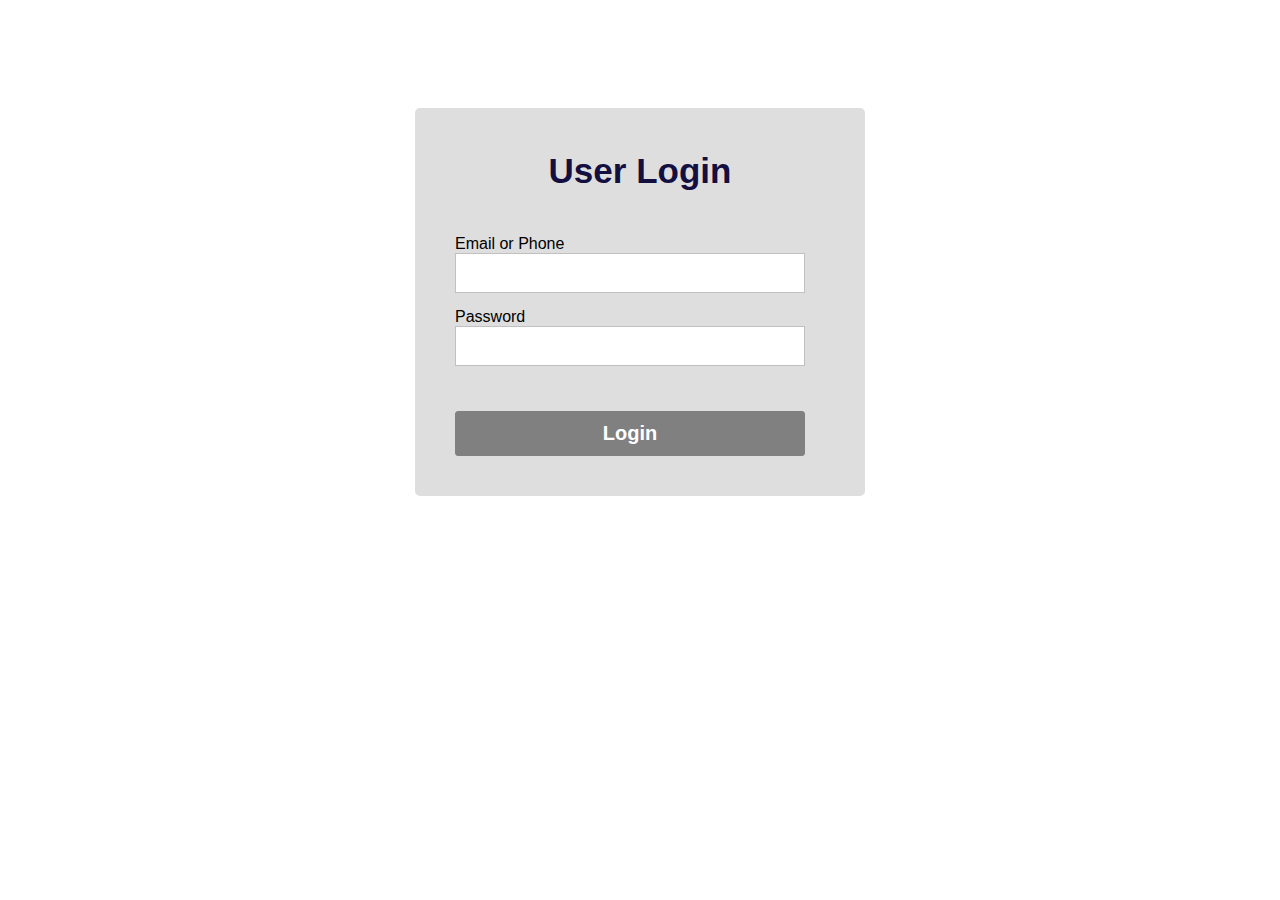
<file: index.html>
<!DOCTYPE html>
<html lang="en">
<head>
    <meta charset="UTF-8">
    <meta name="viewport" content="width=device-width, initial-scale=1.0">
    <title>Login Page</title>
    <link rel="stylesheet" href="style.css">
</head>
<body>
    <!-- <img src="/javascriptshit/assets/dark.png" alt=""> -->
    <div class="container">
        <h1 class="label">User Login</h1>
        <div class="detail">
            <form action="login_form" action="home.html" method="post" name="form" onsubmit="return validated()">
                <div class="font">Email or Phone</div>
                <input autocomplete="off" type="text" name="email">
                <div id="error1">Please Fill Email or Phone</div>
                <div class="font2">Password</div>
                <input type="password" name="password">
                <div id="error2">Please Fill password</div>
                <button type="submit">Login</button>
            </form>
        </div>
    </div>
    <script src="index.js"></script>
</body>
</html>
</file>
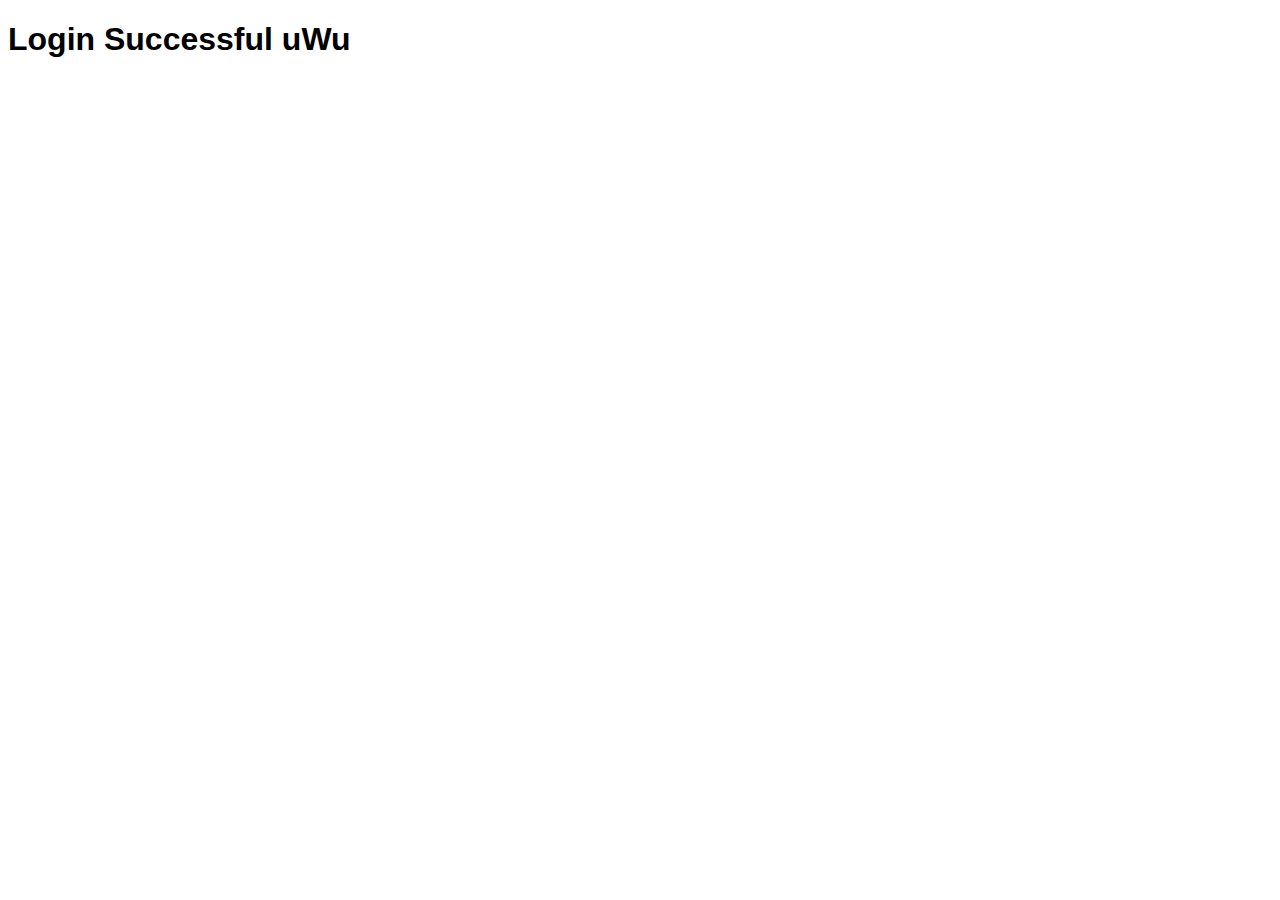
<file: home.html>
<!DOCTYPE html>
<html lang="en">
<head>
    <meta charset="UTF-8">
    <meta name="viewport" content="width=device-width, initial-scale=1.0">
    <title>Welcome Page</title>
    <style>
        h1{
            font-family: Verdana, Geneva, Tahoma, sans-serif;
        }
    </style>
</head>
<body>
    <h1>Login Successful uWu</h1>
</body>
</html>
</file>
<file: style.css>
*{
    box-sizing: border-box;
    padding: 0px;

}
body{
    align-items: center;
    justify-content: center;
    display: flex;
    font-family: sans-serif;
}
h1{
    text-align: center;
}
.container{
    position: relative;
    margin-top: 100px;
    width: 450px;
    height: auto;
    background: #dedede;
    border-radius: 5px;

}
.label{
    padding: 20px 100px;
    font-size: 35px;
    font-weight: bold;
    color: #130f40;
}
.login_form{
    padding: 20px 35px;
}
.login_form > font{
    font-size: 18px;
    color: #130f40;
    margin: 5px 0;
}
.detail{
    padding-left: 40px;
    padding-bottom: 10px;
}
input{
    height: 40px;
    width: 350px;
    padding: 0 5px;
    font-size: 15px;
    outline: none;
    border: 1px solid silver;
} 
.font2{
    margin-top: 15px;
}
button{
    margin: 45px 0 30px 0;
    height: 45px;
    width: 350px;
    font-size: 20px;
    color: white;
    outline: none;
    cursor: pointer;
    font-weight: bold;
    background: grey;
    border-radius: 3px;
    border: 1px solid grey;
    transition: 5s;
}
button:hover{
    background: rgb(125, 146, 171);
}
#error1,
#error2{
    margin-top: 5px;
    width: 350px;
    font-size: 14px;
    color: red;
    background: rgba(255, 0, 0, 0.2);
    text-align: center;
    padding: 5px 8px;
    border-radius: 3px;
    border: 1px solid red;
    display: none;
}
</file>
